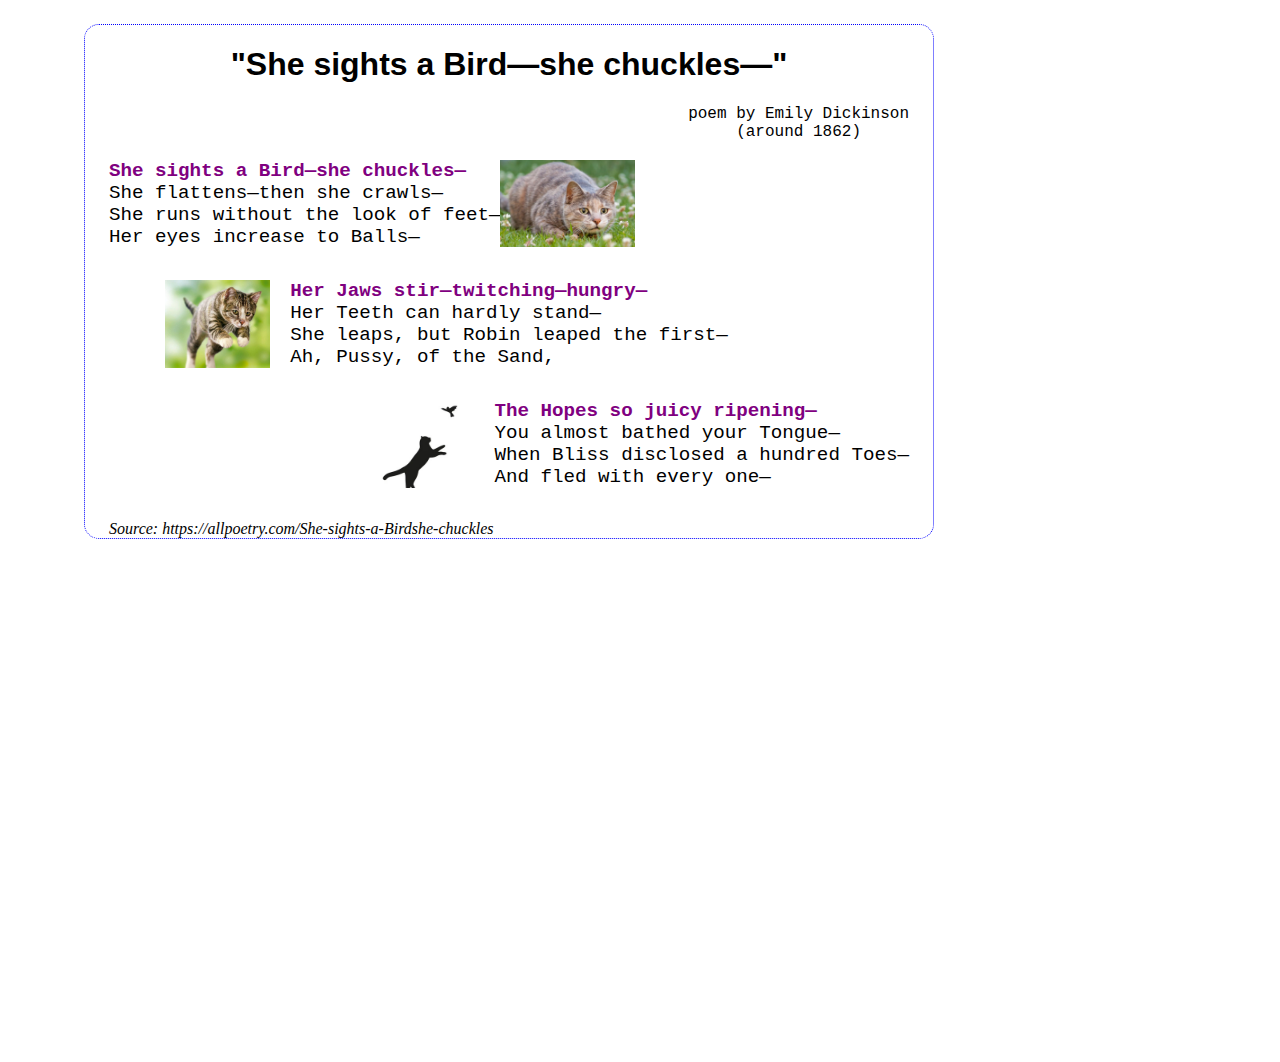
<file: A2/index.html>
<!doctype html>
<html lang="en">
<head>
<meta charset="utf-8">
<title>2022-23 COMP3322B Assignment 2</title>
<link rel='stylesheet' type='text/css' href='poem.css'>
</head>
<body>
<article>
<h1>"She sights a Bird—she chuckles—"</h1>
<p>poem by Emily Dickinson<br>(around 1862)</p>
<p>
She sights a Bird—she chuckles—<br>
She flattens—then she crawls—<br>
She runs without the look of feet—<br>
Her eyes increase to Balls—</p>
<p>
Her Jaws stir—twitching—hungry—<br>
Her Teeth can hardly stand—<br>
She leaps, but Robin leaped the first—<br>
Ah, Pussy, of the Sand,</p>
<p>
The Hopes so juicy ripening—<br>
You almost bathed your Tongue—<br>
When Bliss disclosed a hundred Toes—<br>
And fled with every one—</p>
<cite>Source: <a href="https://allpoetry.com/She-sights-a-Birdshe-chuckles">https://allpoetry.com/She-sights-a-Birdshe-chuckles</a></cite>
</article>
</body>
</html>
</file>
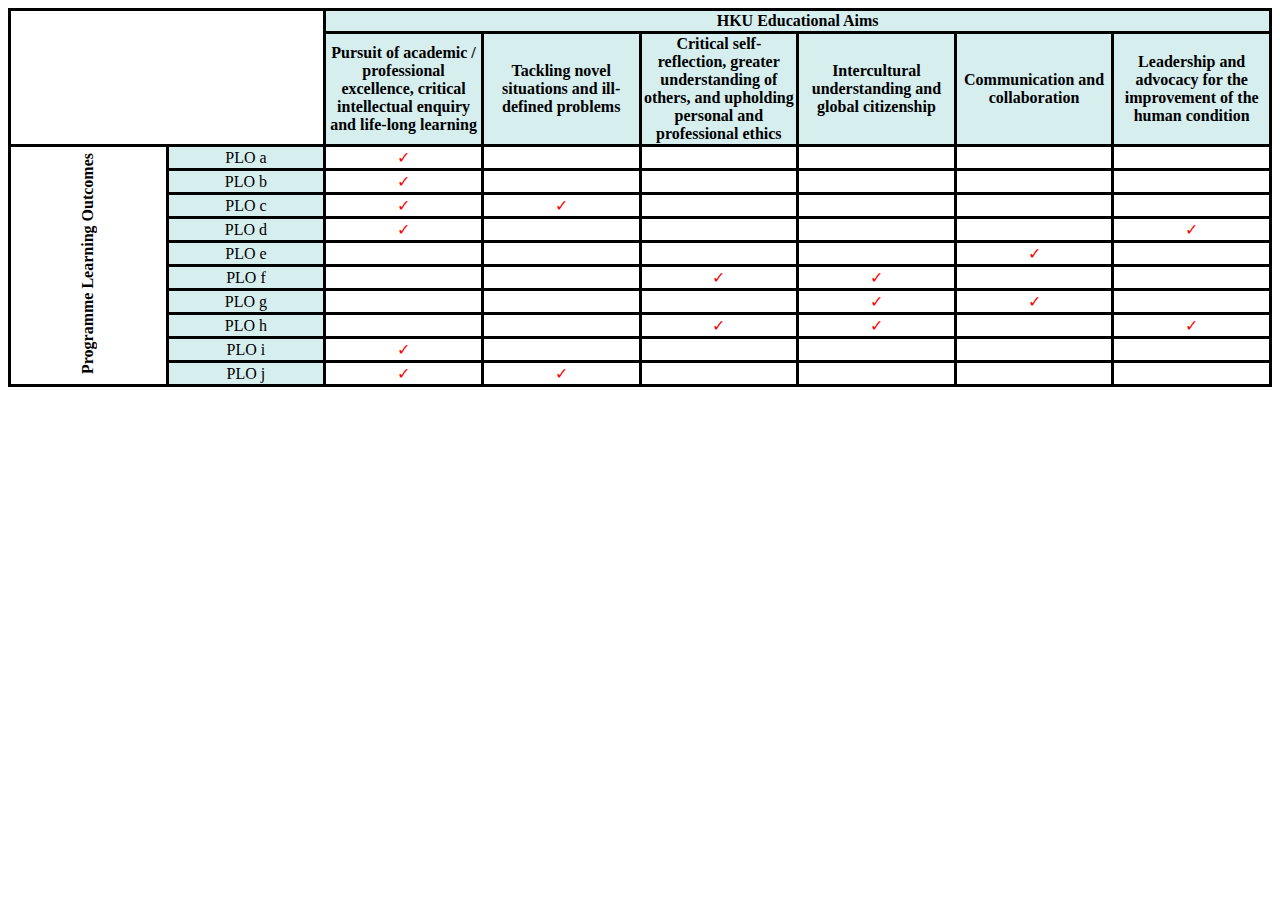
<file: A1/solution/index.html>
<!DOCTYPE html>

<html>
   <head>
      <meta charset="UTF-8">
      <link rel="stylesheet" href="styles.css"/>
      <title>HKU Educational Aims</title>
   </head>
   <body>
      <table>
         <thead>
         <tr>
            <td colspan="2" rowspan="2"></td>
            <th colspan="6">HKU Educational Aims</th>
         </tr>
         <tr>
            <th scope="col">Pursuit of academic / professional excellence, critical intellectual enquiry and life-long learning</th>
            <th scope="col">Tackling novel situations and ill-defined problems</th>
            <th scope="col">Critical self-reflection, greater understanding of others, and upholding personal and professional ethics</th>
            <th scope="col">Intercultural understanding and global citizenship</th>
            <th scope="col">Communication and collaboration</th>
            <th scope="col">Leadership and advocacy for the improvement of the human condition</th>
         </tr>
         </thead>
         <tr>
            <td rowspan="11"><span>Programme Learning Outcomes</span></td>
            <td scope="row">PLO a</td>
            <td data-label="Pursuit of academic / professional excellence, critical intellectual enquiry and life-long learning">&#10003</td>
            <td data-label="Tackling novel situations and ill-defined problems">&nbsp;</td>
            <td data-label="Critical self-reflection, greater understanding of others, and upholding personal and professional ethics">&nbsp;</td>
            <td data-label="Intercultural understanding and global citizenship">&nbsp;</td>
            <td data-label="Communication and collaboration">&nbsp;</td>
            <td data-label="Leadership and advocacy for the improvement of the human condition">&nbsp;</td>
         </tr>
         <tr>
            <td scope="row">PLO b</td>
            <td data-label="Pursuit of academic / professional excellence, critical intellectual enquiry and life-long learning">&#10003</td>
            <td data-label="Tackling novel situations and ill-defined problems">&nbsp;</td>
            <td data-label="Critical self-reflection, greater understanding of others, and upholding personal and professional ethics">&nbsp;</td>
            <td data-label="Intercultural understanding and global citizenship">&nbsp;</td>
            <td data-label="Communication and collaboration">&nbsp;</td>
            <td data-label="Leadership and advocacy for the improvement of the human condition">&nbsp;</td>
         </tr>
         <tr>
            <td scope="row">PLO c</td>
            <td data-label="Pursuit of academic / professional excellence, critical intellectual enquiry and life-long learning">&#10003</td>
            <td data-label="Tackling novel situations and ill-defined problems">&#10003</td>
            <td data-label="Critical self-reflection, greater understanding of others, and upholding personal and professional ethics">&nbsp;</td>
            <td data-label="Intercultural understanding and global citizenship">&nbsp;</td>
            <td data-label="Communication and collaboration">&nbsp;</td>
            <td data-label="Leadership and advocacy for the improvement of the human condition">&nbsp;</td>
         </tr>
         <tr>
            <td scope="row">PLO d</td>
            <td data-label="Pursuit of academic / professional excellence, critical intellectual enquiry and life-long learning">&#10003</td>
            <td data-label="Tackling novel situations and ill-defined problems">&nbsp;</td>
            <td data-label="Critical self-reflection, greater understanding of others, and upholding personal and professional ethics">&nbsp;</td>
            <td data-label="Intercultural understanding and global citizenship">&nbsp;</td>
            <td data-label="Communication and collaboration">&nbsp;</td>
            <td data-label="Leadership and advocacy for the improvement of the human condition">&#10003</td>
         </tr>
         <tr>
            <td scope="row">PLO e</td>
            <td data-label="Pursuit of academic / professional excellence, critical intellectual enquiry and life-long learning">&nbsp;</td>
            <td data-label="Tackling novel situations and ill-defined problems">&nbsp;</td>
            <td data-label="Critical self-reflection, greater understanding of others, and upholding personal and professional ethics">&nbsp;</td>
            <td data-label="Intercultural understanding and global citizenship">&nbsp;</td>
            <td data-label="Communication and collaboration">&#10003</td>
            <td data-label="Leadership and advocacy for the improvement of the human condition">&nbsp;</td>
         </tr>
         <tr>
            <td scope="row">PLO f</td>
            <td data-label="Pursuit of academic / professional excellence, critical intellectual enquiry and life-long learning">&nbsp;</td>
            <td data-label="Tackling novel situations and ill-defined problems">&nbsp;</td>
            <td data-label="Critical self-reflection, greater understanding of others, and upholding personal and professional ethics">&#10003</td>
            <td data-label="Intercultural understanding and global citizenship">&#10003</td>
            <td data-label="Communication and collaboration">&nbsp;</td>
            <td data-label="Leadership and advocacy for the improvement of the human condition">&nbsp;</td>
         </tr>
         <tr>
            <td scope="row">PLO g</td>
            <td data-label="Pursuit of academic / professional excellence, critical intellectual enquiry and life-long learning">&nbsp;</td>
            <td data-label="Tackling novel situations and ill-defined problems">&nbsp;</td>
            <td data-label="Critical self-reflection, greater understanding of others, and upholding personal and professional ethics">&nbsp;</td>
            <td data-label="Intercultural understanding and global citizenship">&#10003</td>
            <td data-label="Communication and collaboration">&#10003</td>
            <td data-label="Leadership and advocacy for the improvement of the human condition">&nbsp;</td>
         </tr>
         <tr>
            <td scope="row">PLO h</td>
            <td data-label="Pursuit of academic / professional excellence, critical intellectual enquiry and life-long learning">&nbsp;</td>
            <td data-label="Tackling novel situations and ill-defined problems">&nbsp;</td>
            <td data-label="Critical self-reflection, greater understanding of others, and upholding personal and professional ethics">&#10003</td>
            <td data-label="Intercultural understanding and global citizenship">&#10003</td>
            <td data-label="Communication and collaboration">&nbsp;</td>
            <td data-label="Leadership and advocacy for the improvement of the human condition">&#10003</td>
         </tr>
         <tr>
            <td scope="row">PLO i</td>
            <td data-label="Pursuit of academic / professional excellence, critical intellectual enquiry and life-long learning">&#10003</td>
            <td data-label="Tackling novel situations and ill-defined problems">&nbsp;</td>
            <td data-label="Critical self-reflection, greater understanding of others, and upholding personal and professional ethics">&nbsp;</td>
            <td data-label="Intercultural understanding and global citizenship">&nbsp;</td>
            <td data-label="Communication and collaboration">&nbsp;</td>
            <td data-label="Leadership and advocacy for the improvement of the human condition">&nbsp;</td>
         </tr>
         <tr>
            <td scope="row">PLO j</td>
            <td data-label="Pursuit of academic / professional excellence, critical intellectual enquiry and life-long learning">&#10003</td>
            <td data-label="Tackling novel situations and ill-defined problems">&#10003</td>
            <td data-label="Critical self-reflection, greater understanding of others, and upholding personal and professional ethics">&nbsp;</td>
            <td data-label="Intercultural understanding and global citizenship">&nbsp;</td>
            <td data-label="Communication and collaboration">&nbsp;</td>
            <td data-label="Leadership and advocacy for the improvement of the human condition">&nbsp;</td>
         </tr>
      </table>
   </body>
</html>
</file>
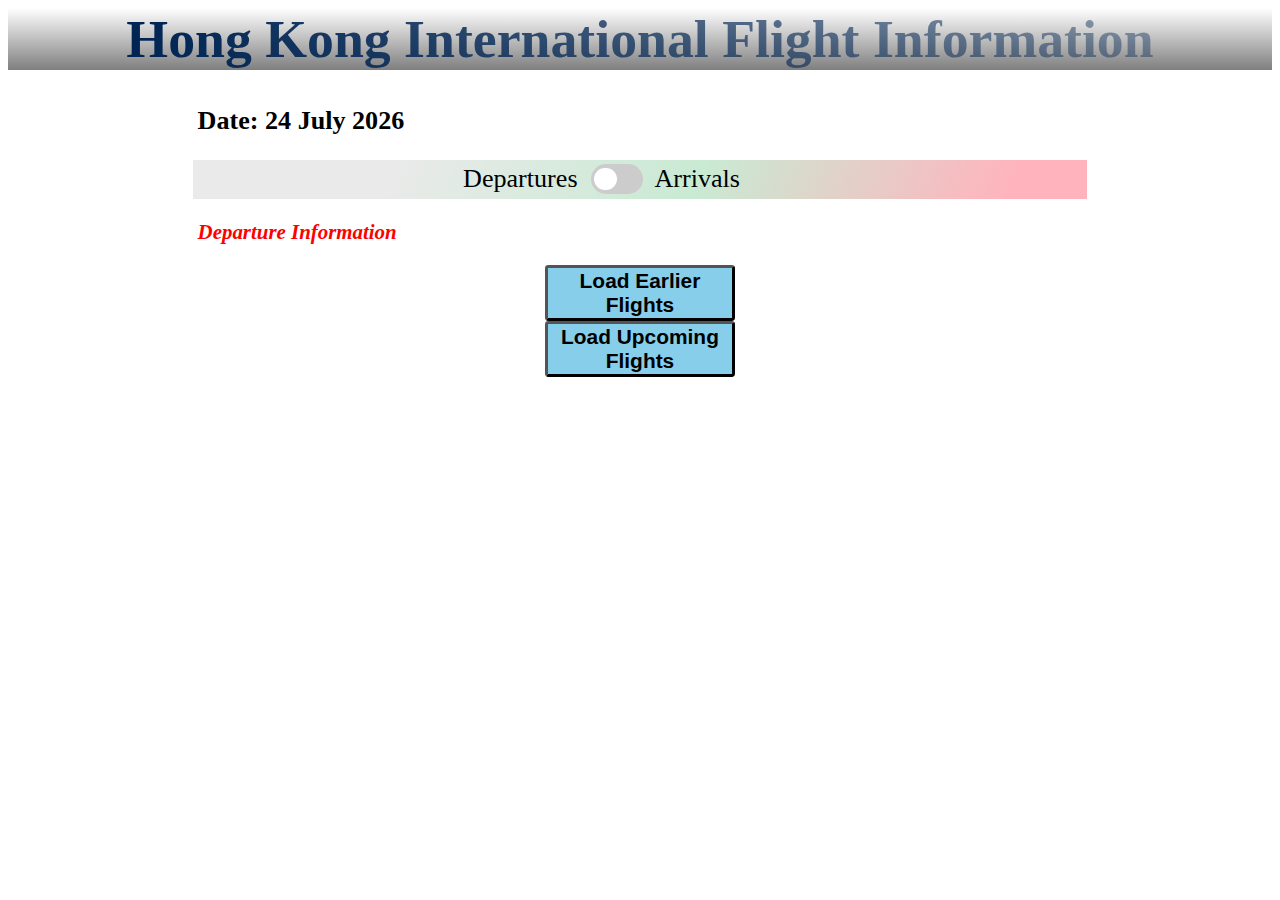
<file: A3/Sol/index.html>
<!DOCTYPE html>

<html>
   <head>
      <meta charset="UTF-8" name="viewport" content="width=device-width, initial-scale=1.0">
      <link rel="stylesheet" href="styles.css"/>
      <title>Hong Kong International Flight Information</title>
   </head>

   <body>
      <header class="title">
         <h1>Hong Kong International Flight Information</h1>
      </header>
      <div class = "dateDiv" id="dateDiv"></div>

      <script>
         date = new Date();
         let day = date.getDate();
         let month = date.toLocaleString('default', { month: 'long' });
         let year = date.getFullYear();
         let currentDate = `Date: ${day} ${month} ${year}`;

         const d = document.getElementById("dateDiv");
         const node = document.createTextNode(currentDate);
         d.appendChild(node);
      </script>

      <div class="switchWrapper">
         <div class="departureToggle">Departures &nbsp</div>
         <label class="switch">
            
           <input type="checkbox" id="toggleSwitch" onclick="showButtonsAgain(); clearMain(); updateHeader();  main()">
           <span class="slider round"></span>
           
         </label>

         <div>&nbsp Arrivals</div>
      </div>
      


      <header>
         <h3 class="informationHeader" id="informationHeader">Departure Information</h3>
      </header>

      <button id="early" onclick="earlyClicked(); style.display = 'none'; clearMain(); main()">
         Load Earlier Flights
      </button>
      
      <div class='mainLayout' id='mainLayout'></div>
      <script type="text/javascript" defer src="loaddata.js"></script>
      
      <button id="late" onclick="lateClicked(); style.display = 'none'; clearMain(); main()">
      Load Upcoming Flights
      </button>
   </body>

</html>
</file>
<file: A2/poem.css>
/*
  Student Name: Aditya Gupta
  Student Number: 3035662297
*/

article {
     margin: calc(100px - 1.5rem);
     width: 800px;
     border-style: dotted;
     border-color: blue;
     border-width: 1px;
     border-radius: 15px;
     margin-top: 1.5rem;
     margin-bottom: 1.5rem;
     padding-right: 1.5rem;
     padding-left: 1.5rem;
}

h1 {
     font-family: "Verdana", sans-serif;
     text-align: center;
}

p{
     font-family: "Consolas", monospace;
}

p:nth-of-type(1) {
     display: flex;
     justify-content: right;
     text-align: center;
}


p:nth-of-type(n+2) {
     font-size: 1.2rem;
     margin-bottom: 2rem;
}

p:nth-of-type(n+2)::first-line {
     color: purple;
     font-weight: bold;
}


p:nth-of-type(3){
     position: relative;
     text-align: left;
     margin-left: auto;
     margin-right: auto;
     width: fit-content;
     height: 100%;
}

p:nth-of-type(4) {
     position: relative;
     margin-left: auto;
     height: 100%;
     margin-right: 0px;
     width: fit-content;
     text-align: left;
}

p:nth-of-type(2)::before {
     content: "";
     background-image: url("hunt.jpg");
     background-repeat: no-repeat;
     background-size: 135px 86.85px;
     position: absolute;
     width: 100%;
     height: 100%;
     left: 500px;
}

p:nth-of-type(3)::before {
     content: "";
     background-image: url("jump.jpg");
     background-repeat: no-repeat;
     background-size: 105px 104.35px;
     position: absolute;
     width: 100%;
     height: 100%;
     left: -125px;
}

p:nth-of-type(4)::before {
     content: "";
     background-image: url("fled.jpg");
     background-repeat: no-repeat;
     background-size: 104px 102px;
     position: absolute;
     width: 100%;
     height: 100%;
     left: -126px;
}


cite {
     font-family: "papyrus", fantasy;
     margin-bottom: 1rem;
}

a {
     color: black;
}

a:link {
     color: black;
     text-decoration: none;
}

a:hover {
     background: #CDFEAA;
     text-decoration-line: underline;
     text-decoration-color: red;
     text-decoration-style: wavy;

}
</file>
<file: A1/solution/styles.css>
body {
  font-family: Geneva;
}

@media screen and (min-width: 1000px) {  

  table {
    border-style: solid;
    border-width: medium;
    border-color: black;
    text-align: center;
    width: 100%;
    border-collapse: collapse;
    table-layout: fixed;
  }

  table th {
    background-color: #D6EEEE;
    font-weight: bolder;
  }

  table td:hover {background-color: coral;}

  table tr:nth-child(even) {background-color: #ffffff;}

  table td, table th {
    border-style: solid;
    border-width: medium;
    border-color: black;
  }


  table tr:nth-child(n+2) td:nth-child(1){
    background-color: #D6EEEE;
  }

  table tr:nth-child(n+1) td:nth-child(n+2){
    color: red;
  }

  table tr:nth-child(1) td:nth-child(2) {
    background-color: #D6EEEE;
    color: black;
  }

  /*rotating text*/

  td span 
  {
    -ms-writing-mode: tb-rl;
    -webkit-writing-mode: vertical-rl;
    writing-mode: vertical-rl;
    transform: rotate(180deg);
    white-space: nowrap;
  }

  table tr:nth-child(1) td:nth-child(1) {
    text-align: center;
    font-weight: bold;
  }
}

@media screen and (max-width: 1000px) {  
  table {width: 100%;}

  table thead {
    visibility: hidden;
    height: 0;
    position: absolute;
  }
  
  table tr {
    display: block;
    margin-bottom: .625em;
  }
  
  table td {
    border: 1px solid;
    display: block;
    font-size: .7em;
    text-align: right;
  }

  table th{
    background-color: #D6EEEE;
  }

  table tr:nth-child(even) {background-color: #f2f2f2;}

  table tr:nth-child(1) td:nth-child(2) {
    text-align: center;
    font-weight: Bold;
    background-color: #D6EEEE;
  }

  table tr td:nth-child(1) {
    text-align: center;
    font-weight: Bold;
    background-color: #D6EEEE;
  }
  
  table td::before {
    content: attr(data-label);
    float: left;
  }
  
  table td:last-child {
    border-bottom: 1px solid;
  }
}
</file>
<file: A3/Sol/styles.css>
/*Header styling*/

.title {
	background-image: linear-gradient(-180deg, rgba(255,255,255,0.50) 0%, rgba(0,0,0,0.50) 100%);

	margin: 0;
	height: 100%;
}

header h1{
	font-size: 4.2vw;
	font-weight: 600;
	background-image: linear-gradient(109.6deg, rgb(0, 37, 84) 11.2%, rgba(0, 37, 84, 0.32) 100.2%);
	color: transparent;
	background-clip: text;
	-webkit-background-clip: text;
	text-align: center;
	margin-top: 0;
	height: 200%;
}


/*Toggle switch*/
.switch {
  position: relative;
  display: inline-block;
  width: 4.08vw;
  height: 2.31vw;
  margin-top: 0;
}

/* Hide default HTML checkbox */
.switch input {
  opacity: 0;
  width: 0;
  height: 0;
}

@media (min-width:1000px){
  .switchWrapper {
    display: flex;
    flex-direction: row;
    font-size: 2.041vw;
    padding: 0.34vw;
    width: 70%;
    margin-left: auto;
    margin-right: auto;
    background: linear-gradient(113.5deg, rgb(234, 234, 234) 22.3%, rgb(201, 234, 211) 56.6%, rgb(255, 180, 189) 90.9%);
  }

}

@media (max-width:1000px){
  .switchWrapper {
    display: flex;
    flex-direction: row;
    font-size: 2.041vw;
    padding: 0.34vw;
    width: 90%;
    margin-left: auto;
    margin-right: auto;
    background: linear-gradient(113.5deg, rgb(234, 234, 234) 22.3%, rgb(201, 234, 211) 56.6%, rgb(255, 180, 189) 90.9%);
  }

}



/* The slider */
.slider {
  position: absolute;
  cursor: pointer;
  top: 0;
  left: 0;
  right: 0;
  bottom: 0;
  background-color: #ccc;
  -webkit-transition: .5s;
  transition: .5s;
  margin-left:auto;
  margin-right: auto;
}

.slider:before {
  position: absolute;
  content: "";
  height: 1.77vw;
  width: 1.77vw;
  left: 0.272vw;
  bottom: 0.272vw;
  background-color: white;
  -webkit-transition: .5s;
  transition: .5s;
}

input:checked + .slider {
  background-color: #2196F3;
}

input:focus + .slider {
  box-shadow: 0 0 0.068vw #2196F3;
}

input:checked + .slider:before {
  -webkit-transform: translateX(1.77vw);
  -ms-transform: translateX(1.77vw);
  transform: translateX(1.77vw);
}

/* Rounded sliders */
.slider.round {
  border-radius: 2.313vw;
}

.slider.round:before {
  border-radius: 50%;
}


.departureToggle {
  margin-left: 30%;
}

@media (min-width:1000px){
  header h3 {
    margin-left: 15%;
    font-size: 1.633vw;
    font-style: italic;
    color: red;
  }

  .dateDiv{
    margin-left: 15%;
    margin-bottom: 1.5rem;
    font-weight: bold;
    font-size: 2.04vw;
  }
}

@media (max-width:1000px){
  header h3 {
    margin-left: 5%;
    font-size: 4vw;
    font-style: italic;
    color: red;
  }

  .dateDiv{
    margin-left: 5%;
    margin-bottom: 1.5rem;
    font-weight: bold;
    font-size: 4.2vw;
  }
}



@media (min-width:1000px){
  /*CSS FORMATTING OF TABLE ELEMENTS*/
  table {
    width: 70%;
    margin-left: auto;
    margin-right:auto;
    margin-top: 1.2rem;
    margin-bottom: 1.2rem;
    table-layout:fixed;
    box-shadow: 0.680vw 0.680vw 0.544vw #888888;
    font-size: 1.361vw;
  }

  table td{
    word-wrap:break-word;
    padding: 1%;
    padding-left: 2%;
  }

  button {
    display: inline-block;
    margin-left: 42.5%;
    width: 15%;
    border-radius: 0.272vw;
    border-width: medium;
    text-align: center;
    background-color: skyblue;
    font-size: 1.633vw;
    font-weight: bold;
  }

}


@media (max-width:1000px){
  /*CSS FORMATTING OF TABLE ELEMENTS*/
  table {
    width: 90%;
    margin-left: auto;
    margin-right:auto;
    margin-top: 1.2rem;
    margin-bottom: 1.2rem;
    table-layout:fixed;
    box-shadow: 0.680vw 0.680vw 0.544vw #888888;
    font-size: 3.5vw;
  }

  table td{
    word-wrap:break-word;
    padding: 1%;
    padding-left: 2%;
  }

  button {
    display: inline-block;
    margin-left: 37.5%;
    width: 25%;
    border-radius: 0.272vw;
    border-width: medium;
    text-align: center;
    background-color: skyblue;
    font-size: 2.5vw;
    font-weight: bold;
  }

}
</file>
